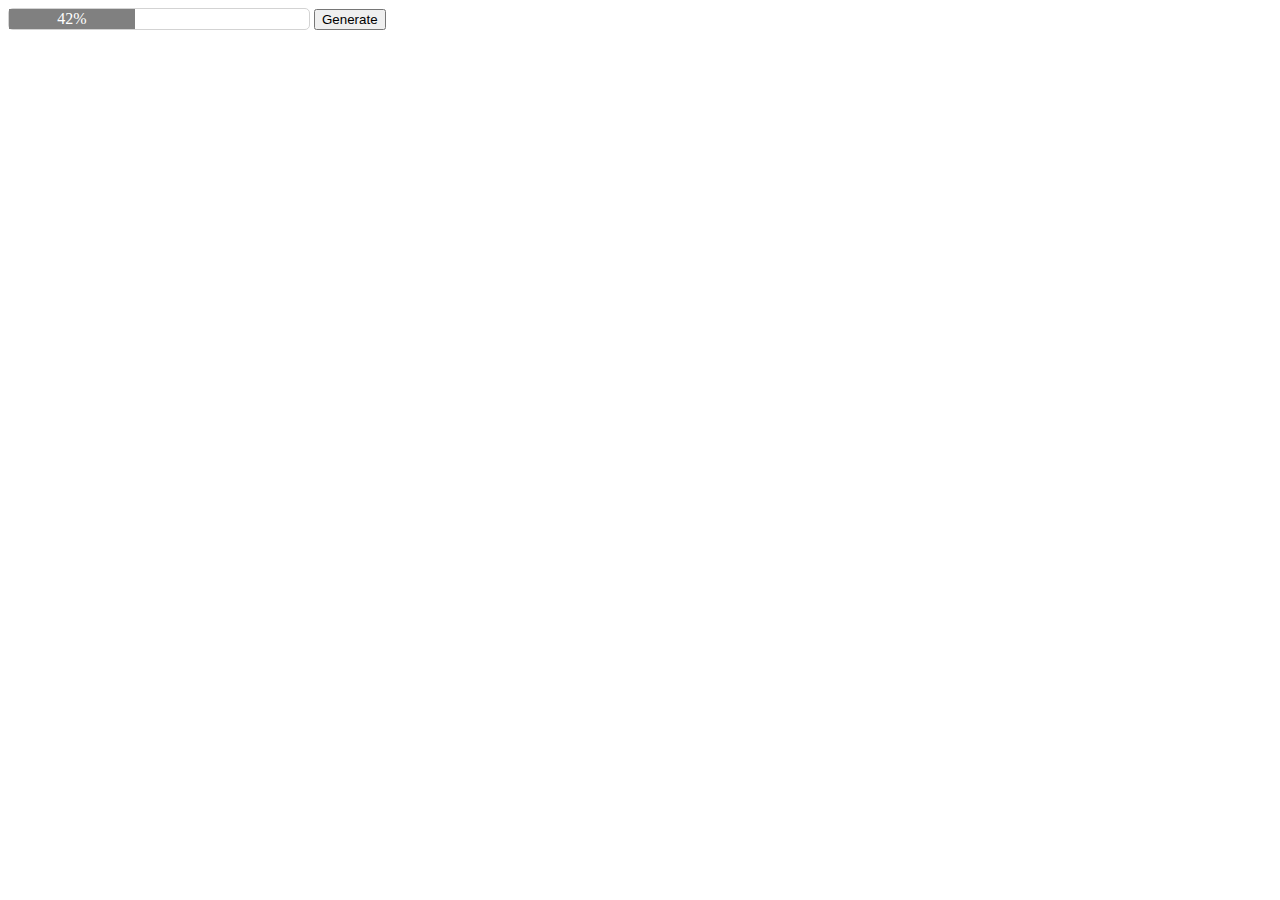
<file: Exercitiul 1/index.html>
<!DOCTYPE html>
<html>
	<head>
	  <meta charset="utf-8">
	  <title>JS Bin</title>
	  <link type="text/css" rel="stylesheet" href="css/style.css">
	</head>
	<body>
		<form action="/" method="post">
			<div class="progress">
				<div class="progress-bar" id="progress-bar" style="width: 42%;">
				    <span id="percent">42%</span>
				</div>
			</div>
	 		<button type="button" id="btn">Generate</button>
		</form>

		<script type="text/javascript" src="js/main.js"></script>
	</body>
</html>
</file>
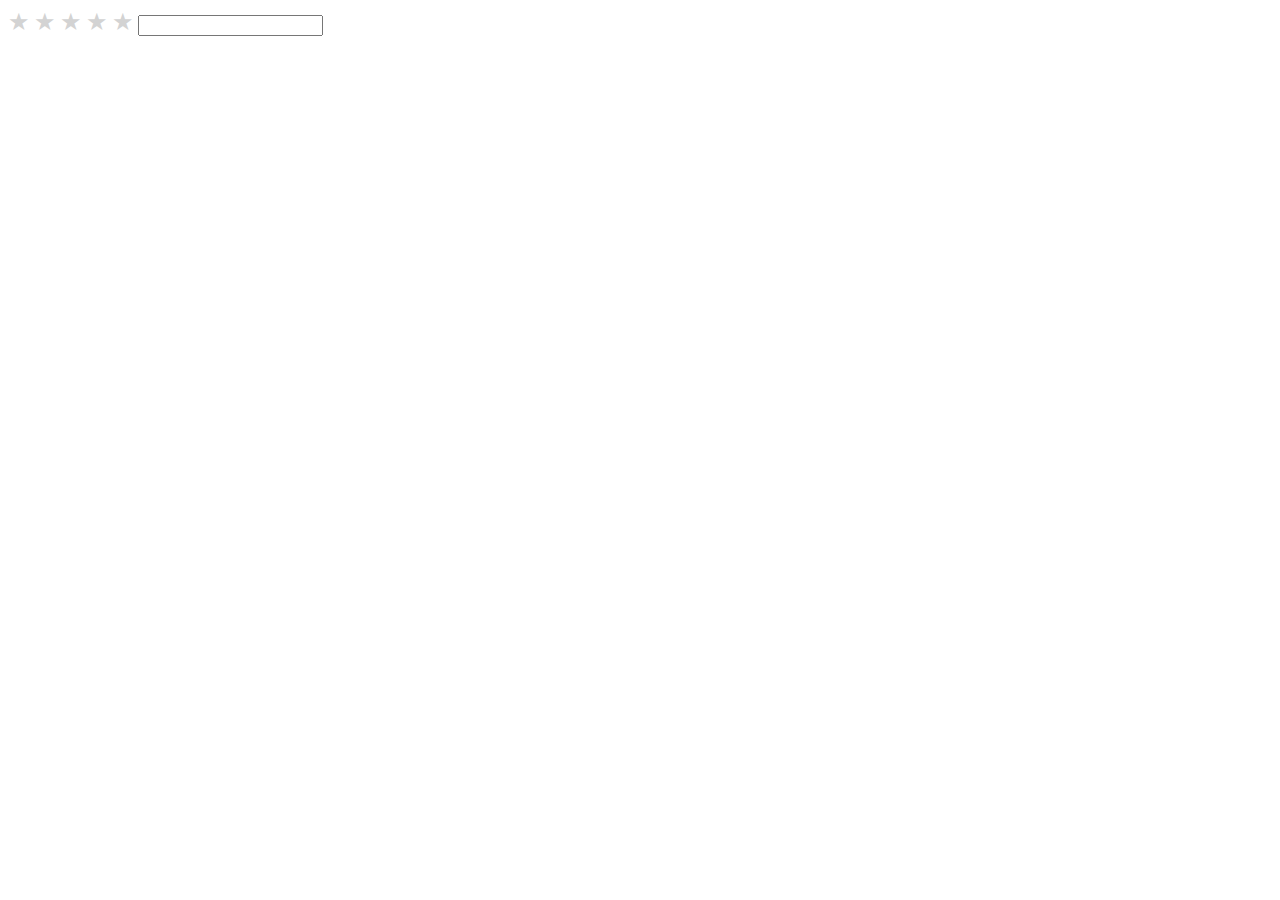
<file: Exercitiul 2/index.html>
<!DOCTYPE html>
<html>
	<head>
	  <meta charset="utf-8">
	  <title>Exercitiul 2</title>
	  <link type="text/css" rel="stylesheet" href="css/style.css">
	</head>
	<body>
		<div class="rating">
			<span class="stars" data-value="1">&#9733;</span>
			<span class="stars" data-value="2">&#9733;</span>
			<span class="stars" data-value="3">&#9733;</span>
			<span class="stars" data-value="4">&#9733;</span>
			<span class="stars" data-value="5">&#9733;</span>
		</div>
	 	<input id="rating" />

		<script type="text/javascript" src="js/main.js"></script>
	</body>
</html>
</file>
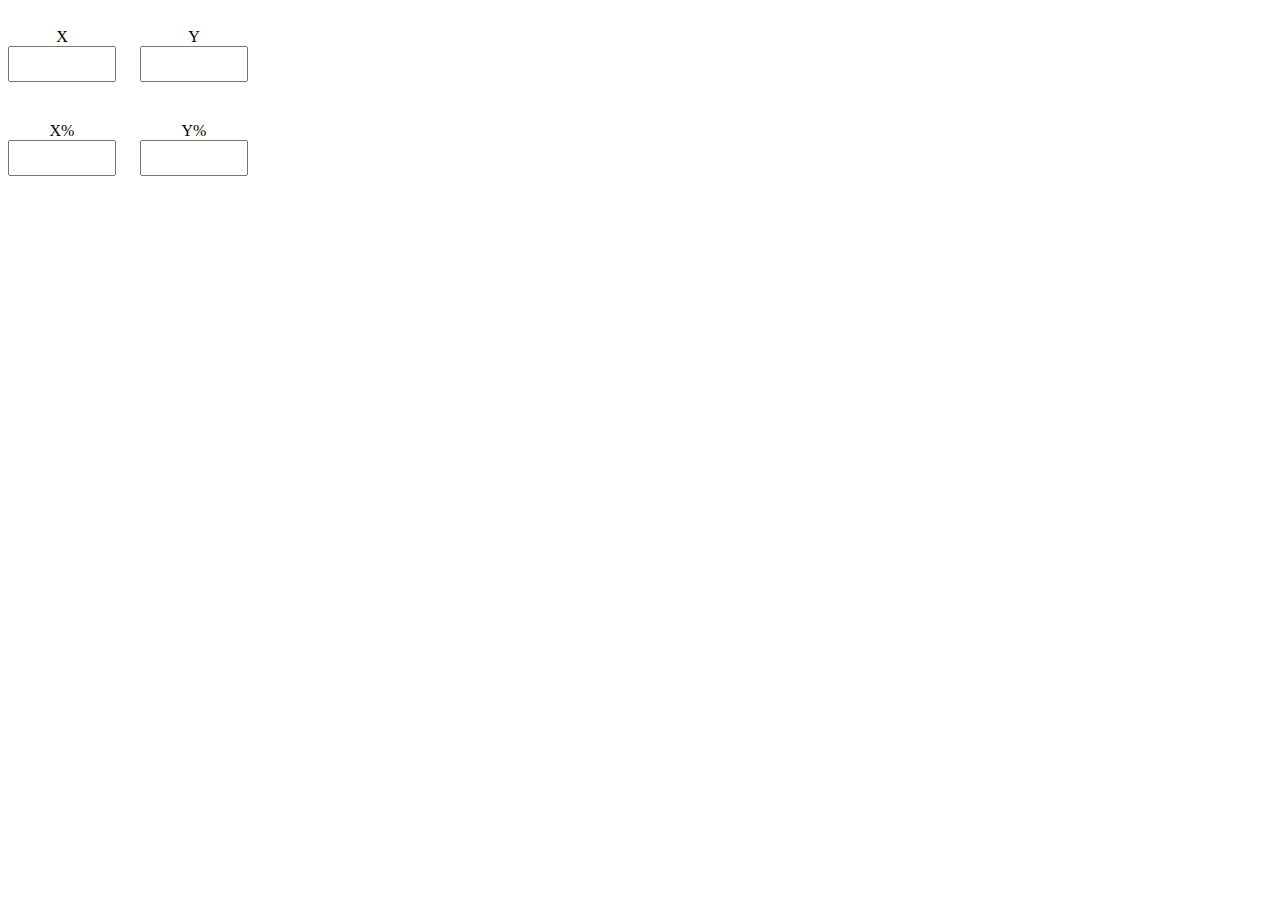
<file: Exercitiul 3/index.html>
<!DOCTYPE html>
<html>
	<head>
	  <meta charset="utf-8">
	  <title>Exercitiul 3</title>
	  <link type="text/css" rel="stylesheet" href="css/style.css">
	</head>
	<body>
		<div class="top">
			<div class="box left-box">
				<p class="titles left-title">X</p>
				<input class="inputs" id="X" />
			</div>
			<div class="box right-box">
				<p class="titles left-title">Y</p>
				<input class="inputs" id="Y" />
			</div>
		</div>

		<div class="top">
			<div class="box left-box">
				<p class="titles left-title">X%</p>
				<input class="inputs" id="Xper" />
			</div>
			<div class="box right-box">
				<p class="titles left-title">Y%</p>
				<input class="inputs" id="Yper" />
			</div>
		</div>


		<script type="text/javascript" src="js/main.js"></script>
	</body>
</html>
</file>
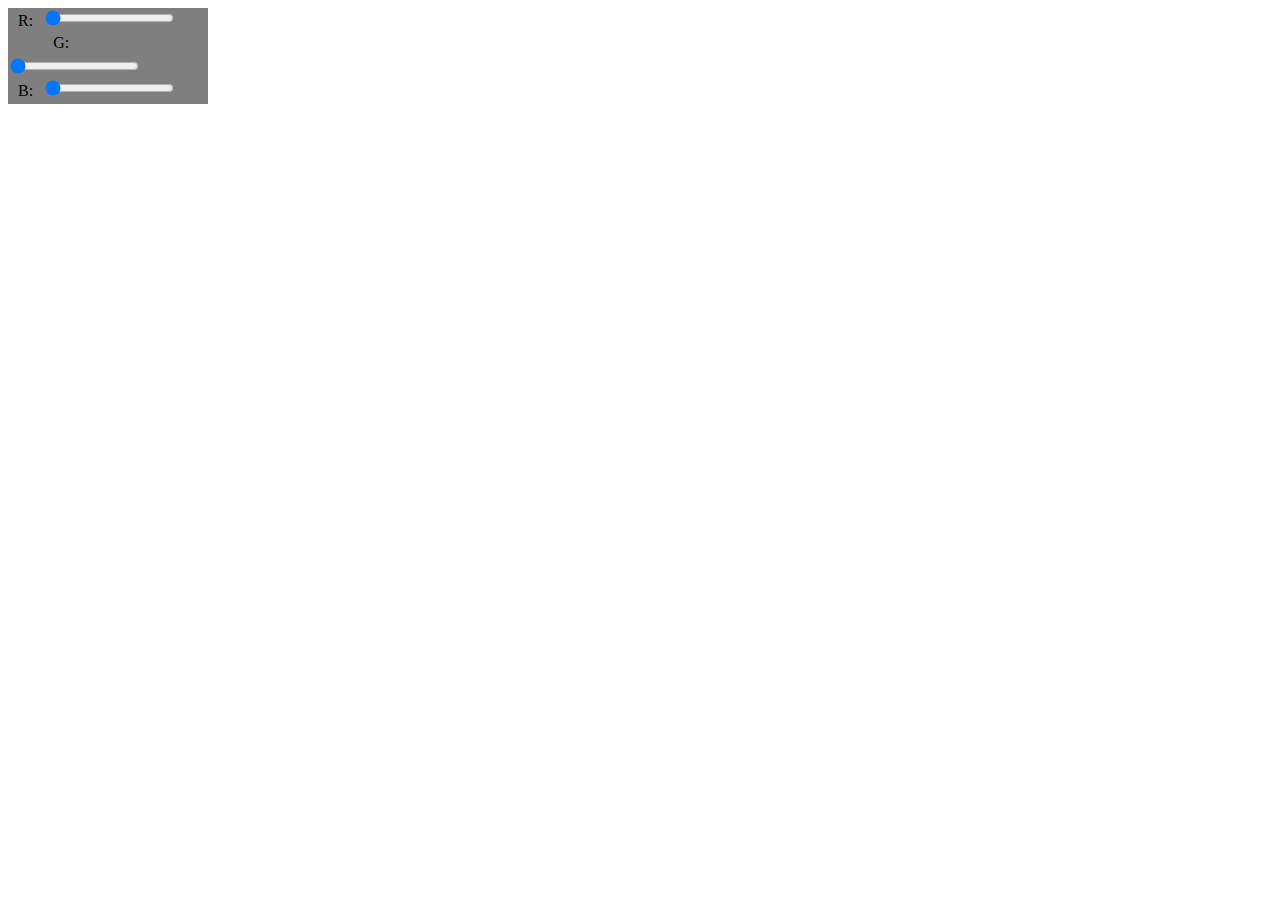
<file: Exercitiul 5/index.html>
<!DOCTYPE html>
<html>
	<head>
	  <meta charset="utf-8">
	  <title>Exercitiul 5</title>
	  <link type="text/css" rel="stylesheet" href="css/style.css">
	</head>
	<body style="background-color: rgb(255, 255, 255);">
		<div class="container">

			<div class="row">
				<span>R:</span>
				<input type="range" id="r" min="0" max="255" value="0"/>
			</div>

			<div class="row">
				<span>G:</span>
				<input type="range" id="g" min="0" max="255" value="0"/>
			</div>

			<div class="row">
				<span>B:</span>
				<input type="range" id="b" min="0" max="255" value="0"/>
			</div>

		</div>

		<script type="text/javascript" src="js/main.js"></script>
	</body>
</html>
</file>
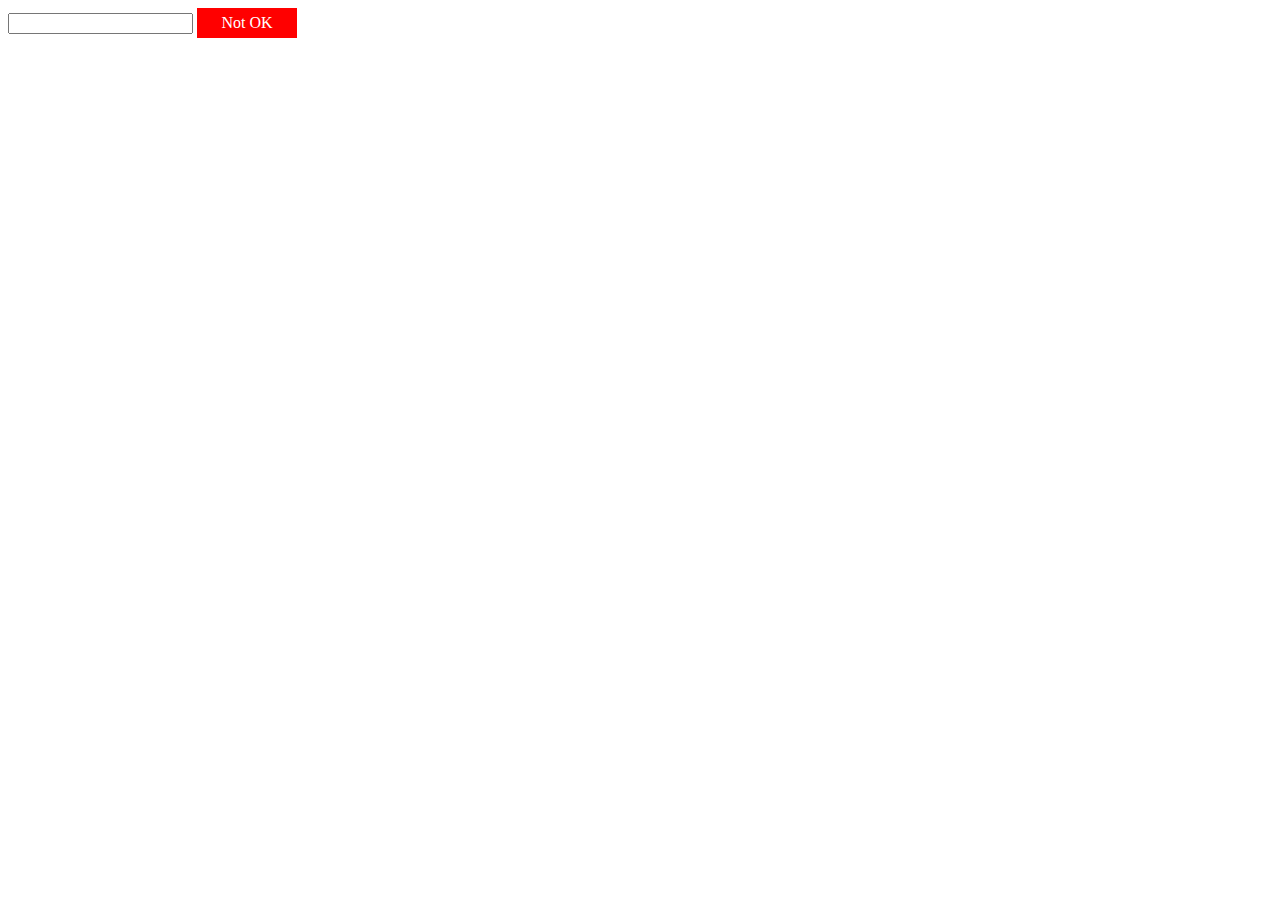
<file: Exercitiul 6/index.html>
<!DOCTYPE html>
<html>
	<head>
	  <meta charset="utf-8">
	  <title>Exercitiul 6</title>
	  <link type="text/css" rel="stylesheet" href="css/style.css">
	</head>
	<body style="background-color: rgb(255, 255, 255);">
		<div id="container">
				<form class="form">
					<input type="text" id="nume" value=""/>
				</form>
				<span class="status ok">OK</span>
				<span class="status not-ok">Not OK</span>
		</div>

		<script type="text/javascript" src="js/main.js"></script>
	</body>
</html>
</file>
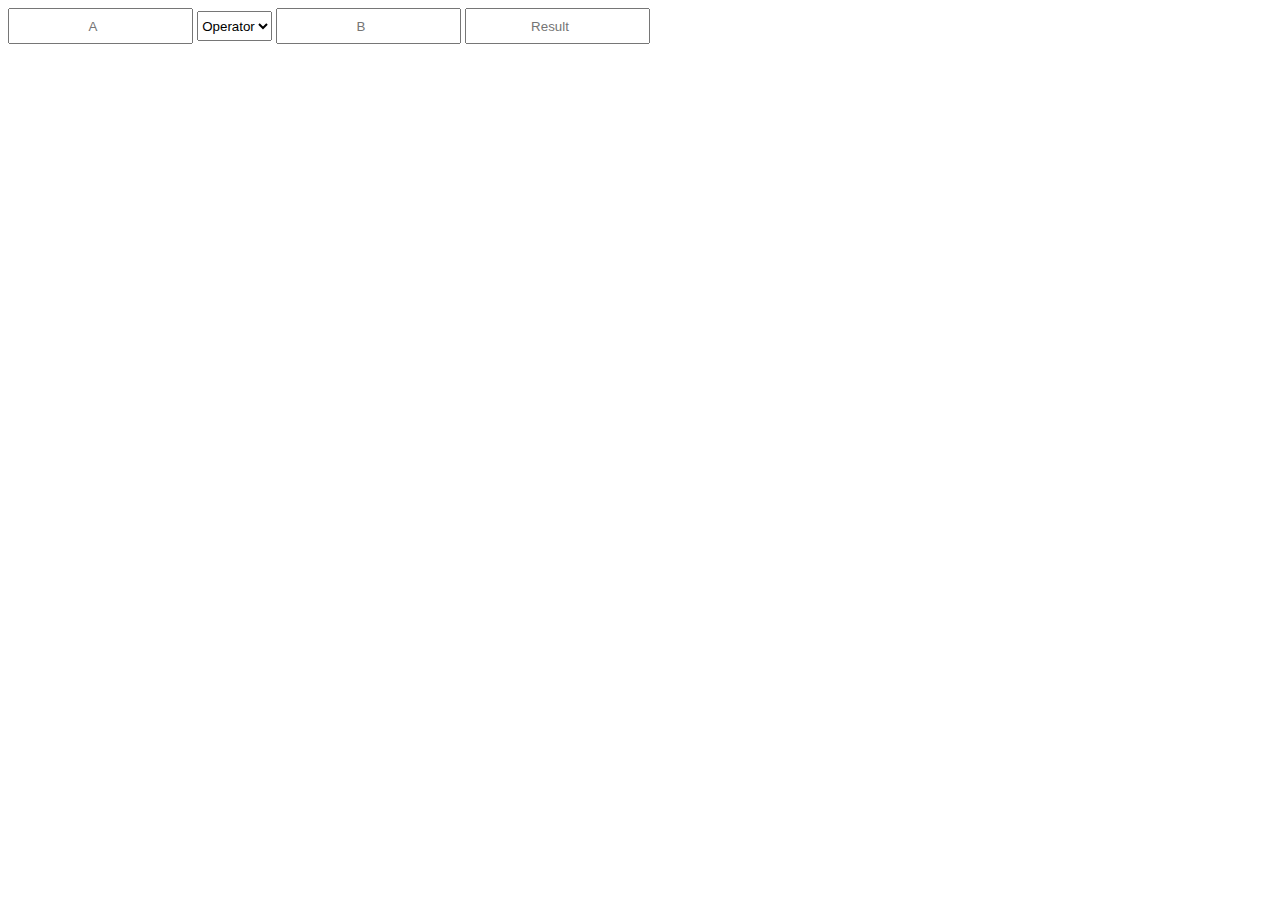
<file: Exercitiul 8/index.html>
<!DOCTYPE html>
<html>
	<head>
	  <meta charset="utf-8">
	  <title>Exercitiul 8</title>
	  <link type="text/css" rel="stylesheet" href="css/style.css">
	</head>
	<body style="background-color: rgb(255, 255, 255);">
		<div id="container">
				<form id="myForm">
					<input type="number" class="fields" id="a" value="" placeholder="A"/>
					<select class="fields" id="operators" >
					 	<option id="operator" value="operator" selected disabled>Operator</option> 
						<option id="plus" value="+">+</option>
						<option id="minus" value="-">-</option>
						<option id="times" value="*">*</option>
						<option id="divide" value="/">/</option>
					</select>
					<input type="number" class="fields" id="b" value="" placeholder="B"/>
					<input type="number" class="fields" id="result" value="" placeholder="Result"/>
				</form>
		</div>

		<script type="text/javascript" src="js/main.js"></script>
	</body>
</html>
</file>
<file: Exercitiul 1/css/style.css>
.progress {
    width: 300px;
    display: inline-block;
    height: 20px;
    border: 1px solid lightgrey;
    border-radius: 5px;
}

.progress-bar {
    width: 60%;
    background-color: grey;
    height: 100%;
    color: white;
    text-align: center;
    line-height: 20px;
}
</file>
<file: Exercitiul 2/css/style.css>
.rating, .star-number {
    display: inline-block;
}

.star-number {
    width: 100px;
    height: 30px;
    border: 1px solid grey;
}
#number {
    font-size: 20px;
    line-height: 30px;
    text-align: center;
    margin: 0;
}


.stars {
    font-size: 24px;
    color: lightgrey;
}
.stars {
    font-size: 24px;
    color: lightgrey;
}


.active {
    color: red;
    transition: 0.2s ;
}
</file>
<file: Exercitiul 3/css/style.css>
.box {
    display: inline-block;
    margin: 20px 20px 20px 0;
}


.titles {
    text-align: center;
    margin: 0;
}

.inputs {
    width: 100px;
    height: 30px;
    text-align: center;
}
</file>
<file: Exercitiul 5/css/style.css>
.container {
	display: inline-block;
	width: 200px;
	background-color: rgba(0, 0, 0, 0.5);
}


.row {
	
}
.row span {
	display: inline-block;
	float: left;
	line-height: 26px;
	text-align: center;
	margin: 0 10px;
}
</file>
<file: Exercitiul 6/css/style.css>
.container {
	display: inline-block;
	width: 200px;
	background-color: rgba(0, 0, 0, 0.5);
}

.form {
	display: inline-block;
}

.status {
	display: inline-block;
	width: 100px;
	height: 30px;
	text-align: center;
	line-height: 30px;
	color: white;
}
.ok {
	background-color: green;
}
.not-ok {
	background-color: red;
}


#container .ok {
	display: none;
}

#container.valid .ok {
	display: inline-block;
}

#container.valid .not-ok {
	display: none;
}
</file>
<file: Exercitiul 8/css/style.css>
.fields {
	display: inline-block;
	text-align: center;
	height: 30px;
}
</file>
